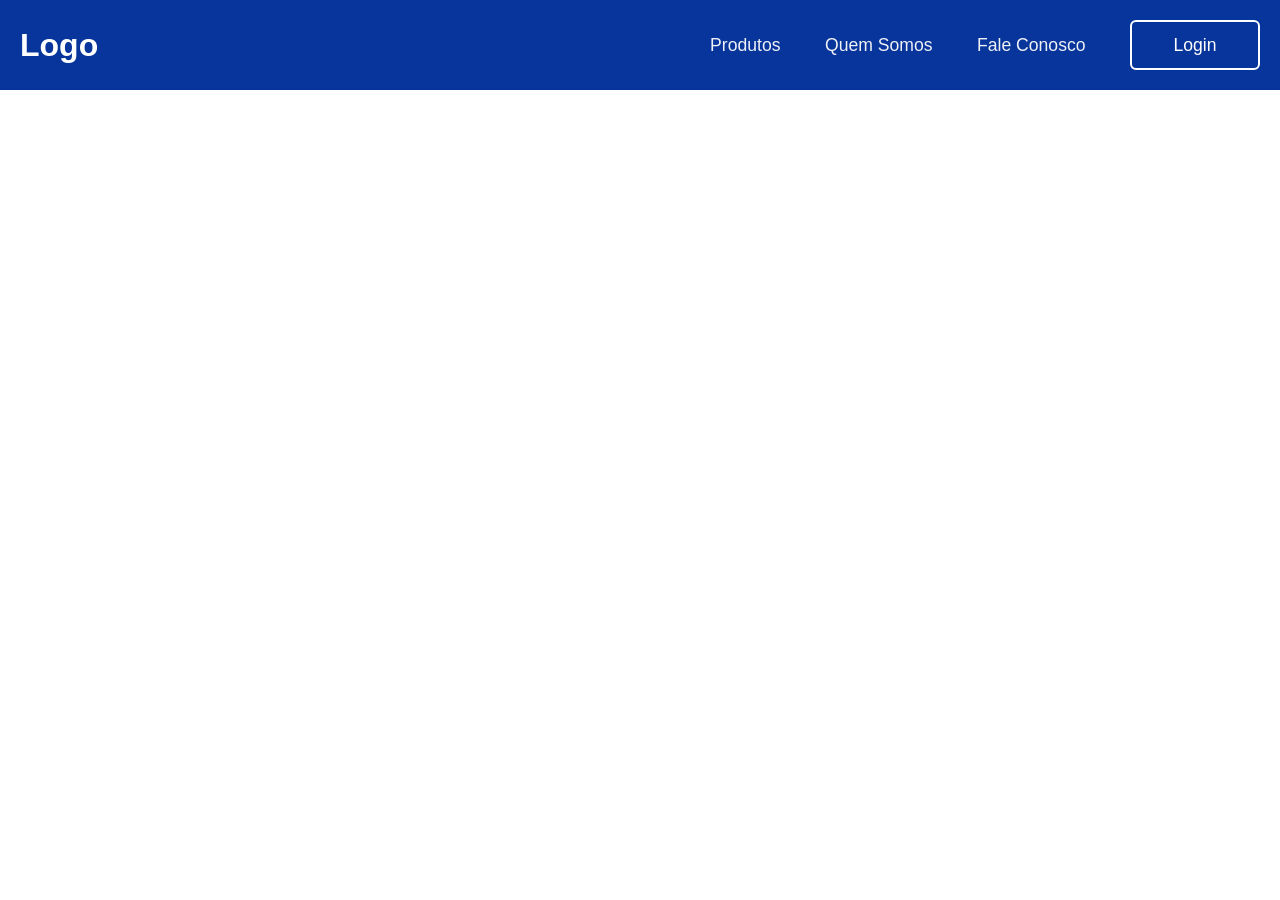
<file: index.html>
<!DOCTYPE html>
<html lang="en">
<head>
    <meta charset="UTF-8">
    <meta name="viewport" content="width=device-width, initial-scale=1.0">
    <link rel="stylesheet" href="style.css" />
    <script defer  src="script.js"></script>
    <title>Office Brasil Print Site</title>
</head>
<body>
    <header class="header">
        <h2 class="logo"> Logo </h2>
        <nav class="navigation">
            <a href=>Produtos</a>
            <a href="#">Quem Somos</a>
            <a href="#">Fale Conosco</a>
            <button class="btlogin" onclick="AbrirChamado()">Login</button>
        </nav>
    </header>
    
<footer>
    <div class="footerContainer"
</footer>

</body>

</html>
</file>
<file: style.css>
* {
    margin: 0;
    padding: 0;
    box-sizing: border-box;
    font-family: 'Poppins', sans-serif;
}

body {
    display: flex;
    justify-content: center;
    align-items: center;
    min-height: 100vh;
    background: #ffff;
    background-size: cover;
    /* fundo responsivo*/
    background-position: center;

}


.header {
    position: fixed;
    top: 0;
    left: 0;
    width: 100%;
    padding: 20px;
    background: #08359B;
    /* ao retirar o background do header, ele fica transparente com o fundo do site */
    display: flex;
    justify-content: space-between;
    align-items: center;
    z-index: 99;
}

.logo {
    font-size: 2em;
    color: #fff;
    user-select: none;
}

.navigation a {
    position: relative;
    font-size: 1.1em;
    color: #EEF1F6;
    text-decoration: none;
    font-weight: 500;
    margin-left: 40px;
}

.navigation a::after {
    content: '';
    position: absolute;
    bottom: -6px;
    left: 0;
    width: 100%;
    height: 3px;
    background: #fff;
    border-radius: 5px;
    transform: scaleX(0);
    transition: transform .5s;
}

.navigation a:hover::after {
    transform-origin: center;
    /* orientação da animação do nav bar */
    transform: scaleX(1);
}

/* animação ao clicar no nav bar */

.navigation .btlogin {
    width: 130px;
    height: 50px;
    background: transparent;
    border: 2px solid #fff;
    outline: none;
    border-radius: 6px;
    cursor: pointer;
    font-size: 1.1em;
    color: #fff;
    margin-left: 40px;
    transition: .5s;
}

.navigation .btlogin:hover {
    background: #fff;
    color: #162938;

}

/* animação ao clicar no login */
</file>
